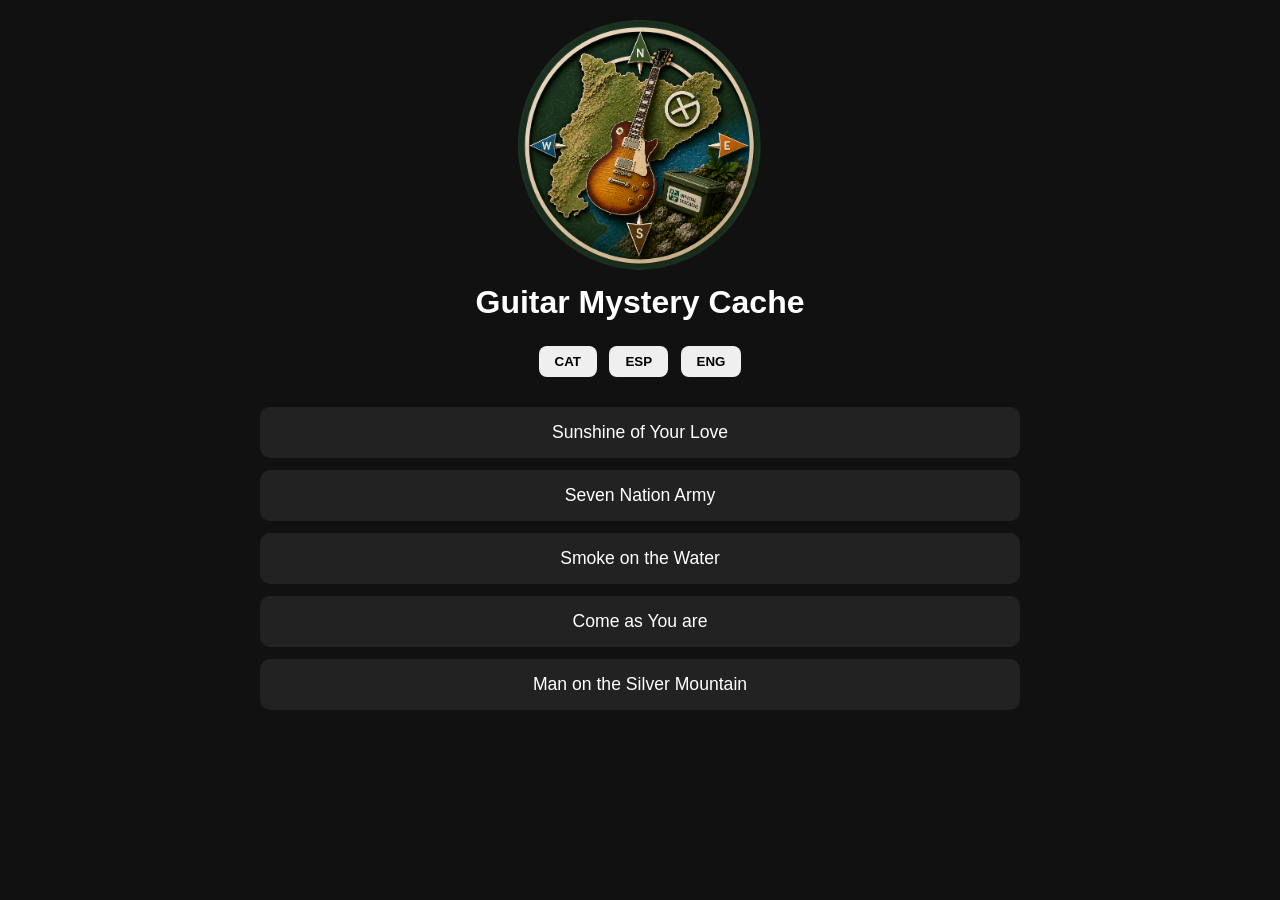
<file: index.html>
<!DOCTYPE html>
<html lang="es">

<head>

<meta charset="UTF-8">

<meta
    name="viewport"
    content="width=device-width, initial-scale=1.0"
>

<title>Guitar Mystery Cache</title>

<link
    rel="stylesheet"
    href="styles.css"
>

</head>


<body>

<div class="container">


    <!-- ==================================================
         LOGO
         ================================================== -->

    <img
        src="guitar-mystery-logo.png"
        alt="Guitar Mystery Cache"
        class="logo"
    >


    <!-- ==================================================
         TÍTULO
         ================================================== -->

    <h1>
        Guitar Mystery Cache
    </h1>


    <!-- ==================================================
         SELECTOR DE IDIOMA
         ================================================== -->

    <div id="language-selector">

        <button onclick="setLanguage('ca')">
            CAT
        </button>

        <button onclick="setLanguage('es')">
            ESP
        </button>

        <button onclick="setLanguage('en')">
            ENG
        </button>

    </div>


    <!-- ==================================================
         LISTA
         ================================================== -->

    <div id="list">
        Cargando...
    </div>


</div>


<script>


// ======================================================
// DARK CACHE
// ======================================================

const darkCache =
    new URLSearchParams(
        window.location.search
    ).get("darkcache") === "true";


// ======================================================
// MARCAR EL BODY COMO DARK CACHE
// ======================================================

if(darkCache){

    document.body.classList.add(
        "dark-cache"
    );

}


// ======================================================
// IDIOMA
// ======================================================

let language =
    localStorage.getItem("language");


if(!language){

    const browserLang =
        navigator.language.toLowerCase();


    if(browserLang.startsWith("ca")){

        language = "ca";

    }else if(browserLang.startsWith("en")){

        language = "en";

    }else{

        language = "es";

    }

}


// ======================================================
// CAMBIAR IDIOMA
// ======================================================

function setLanguage(lang){

    localStorage.setItem(
        "language",
        lang
    );

    location.reload();

}


// ======================================================
// CARGAR LISTA
// ======================================================

async function loadList(){

    try{

        const response =
            await fetch(
                "challenges/index.json"
            );


        const challenges =
            await response.json();


        const container =
            document.getElementById(
                "list"
            );


        container.innerHTML = "";


        challenges.forEach(
            challenge => {

                const link =
                    document.createElement(
                        "a"
                    );


                link.className =
                    "challenge";


                link.href =
                    darkCache
                        ? `play.html?id=${challenge.id}&darkcache=true`
                        : `play.html?id=${challenge.id}`;


                link.textContent =
                    challenge.title[
                        language
                    ];


                container.appendChild(
                    link
                );

            }
        );


    }catch(error){

        console.error(
            "Error cargando challenges:",
            error
        );


        document.getElementById(
            "list"
        ).textContent =
            "Error cargando las canciones.";

    }

}


loadList();


</script>

</body>

</html>
</file>
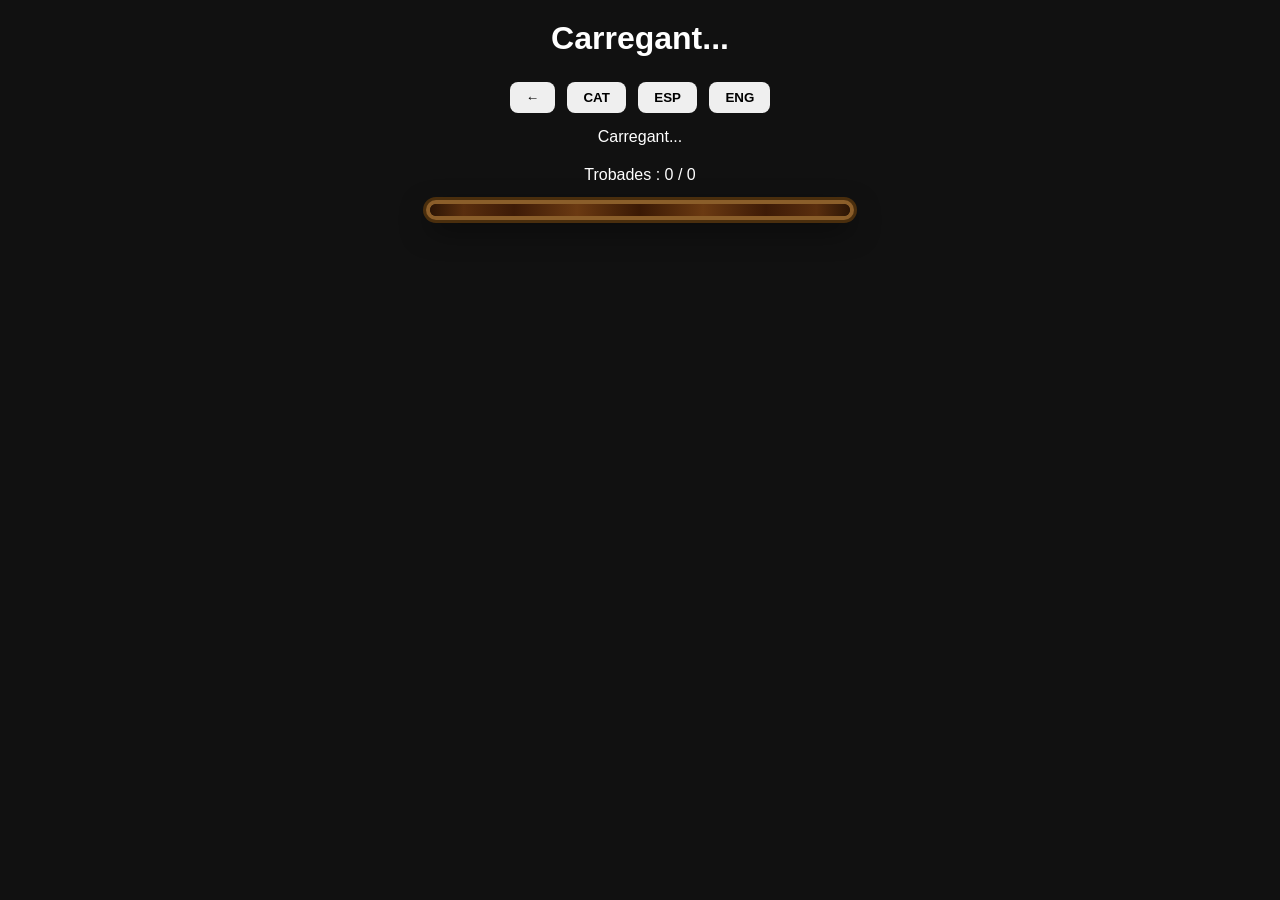
<file: play (1).html>
<!DOCTYPE html>
<html lang="ca">

<head>

<meta charset="UTF-8">
<meta name="viewport" content="width=device-width, initial-scale=1.0">

<title>Guitar Mystery Cache</title>

<link rel="stylesheet" href="styles.css">

<style>

.instructions{
    margin-bottom:20px;
}

#progress{
    margin-bottom:20px;
}

#fretboard{
    width:420px;
    margin:0 auto;
    display:grid;
    grid-template-columns:40px repeat(6,1fr);
    gap:3px;
}

.fret-number{
    display:flex;
    align-items:center;
    justify-content:center;
    color:white;
    font-weight:bold;
    font-size:1rem;
}

.string-header{
    display:flex;
    align-items:center;
    justify-content:center;
    color:white;
    font-weight:bold;
    font-size:1rem;
}

.note{
    width:42px;
    height:42px;
    border-radius:50%;
    background:#6b4320;
    border:1px solid rgba(255,255,255,.15);
    cursor:pointer;
    transition:.2s;
    margin:auto;
}

.note:hover{
    transform:scale(1.05);
}

.correct{
    background:#28a745;
}

.wrong{
    background:#c0392b;
}

#coordinates{
    display:none;
    text-align:center;
    margin-top:30px;
}

.result-title{
    font-size:1.4rem;
    font-weight:bold;
    margin-bottom:12px;
}

.coords{
    font-size:1rem;
    margin-bottom:15px;
}

#copyButton{
    padding:8px 14px;
    font-size:.9rem;
    border:none;
    border-radius:8px;
    cursor:pointer;
}

@media(max-width:700px){

    #fretboard{
        grid-template-columns:35px repeat(13,1fr);
    }

    .fret{
        height:42px;
    }

    .note{
        width:16px;
        height:16px;
    }

}

</style>

</head>

<body>

<div class="container">

<h1 id="challengeTitle">
    Carregant...
</h1>

<div class="controls">

<button onclick="window.location='index.html'">
←
</button>

<button onclick="setLanguage('ca')">
CAT
</button>

<button onclick="setLanguage('es')">
ESP
</button>

<button onclick="setLanguage('en')">
ENG
</button>

</div>

<div
    id="instructions"
    class="instructions">

    Carregant...

</div>

<div id="progress">

<span id="progressLabel">
Trobades
</span>

:

<span id="found">
0
</span>

/

<span id="total">
0
</span>

</div>

<div id="fretboard"></div>

<div id="coordinates">

<div class="result-title">

✅

<span id="resultText">
Repte resolt
</span>

</div>

<div
    class="coords"
    id="coordsText">

--

</div>

<button
    id="copyButton"
    onclick="copyCoords()">

📋 Copiar coordenades

</button>

</div>

</div>
<script>

let language =
    localStorage.getItem("language")
    || "ca";

let challengeData = null;
let found = 0;
let total = 0;

const solved =
    new Set();

const tuning =
[
    "E",
    "B",
    "G",
    "D",
    "A",
    "E"
];

const resultTexts = {

    ca:"Repte resolt",

    es:"Reto resuelto",

    en:"Challenge solved"

};

const copyTexts = {

    ca:"📋 Copiar coordenades",

    es:"📋 Copiar coordenadas",

    en:"📋 Copy coordinates"

};

function setLanguage(lang){

    localStorage.setItem(
        "language",
        lang
    );

    location.reload();
}

document.getElementById(
    "resultText"
).textContent =
    resultTexts[language];

document.getElementById(
    "copyButton"
).textContent =
    copyTexts[language];

const params =
    new URLSearchParams(
        window.location.search
    );

const challengeId =
    params.get("id");

async function loadChallenge(){

    if(!challengeId){

        alert(
            "Challenge not found"
        );

        return;
    }

    const response =
        await fetch(
            `challenges/${challengeId}.json`
        );

    challengeData =
        await response.json();

    document.getElementById(
        "challengeTitle"
    ).textContent =
        challengeData.title[
            language
        ];

    document.getElementById(
        "instructions"
    ).textContent =
        challengeData.instructions[
            language
        ];

    document.getElementById(
        "coordsText"
    ).textContent =
        challengeData.coordinates.north +
        " " +
        challengeData.coordinates.east;

    total =
        challengeData.solution.length;

    document.getElementById(
        "total"
    ).textContent =
        total;

    buildFretboard();
}

function buildFretboard(){

    const fretboard =
        document.getElementById(
            "fretboard"
        );

    fretboard.innerHTML = "";

    fretboard.appendChild(
        document.createElement("div")
    );

    const strings =
    [
        "E",
        "A",
        "D",
        "G",
        "B",
        "E"
    ];

    strings.forEach(string=>{

        const header =
            document.createElement(
                "div"
            );

        header.className =
            "string-header";

        header.textContent =
            string;

        fretboard.appendChild(
            header
        );

    });

    for(let fret=0; fret<=12; fret++){

        const fretLabel =
            document.createElement(
                "div"
            );

        fretLabel.className =
            "fret-number";

        fretLabel.textContent =
            fret;

        fretboard.appendChild(
            fretLabel
        );

        for(let string=1; string<=6; string++){

            const note =
                document.createElement(
                    "div"
                );

            note.className =
                "note";

            const position =
                `${string}-${fret}`;

            note.addEventListener(
                "click",
                ()=>{

                    if(
                        challengeData.solution.includes(
                            position
                        )
                    ){

                        if(
                            !solved.has(
                                position
                            )
                        ){

                            solved.add(
                                position
                            );

                            note.classList.add(
                                "correct"
                            );

                            found++;

                            document
                            .getElementById(
                                "found"
                            )
                            .textContent =
                                found;

                            if(
                                found === total
                            ){

                                document
                                .getElementById(
                                    "coordinates"
                                )
                                .style.display =
                                    "block";
                            }

                        }

                    }else{

                        note.classList.add(
                            "wrong"
                        );

                        setTimeout(()=>{

                            note.classList.remove(
                                "wrong"
                            );

                        },500);

                    }

                }
            );

            fretboard.appendChild(
                note
            );

        }

    }

}

function copyCoords(){

    navigator.clipboard.writeText(

        document
        .getElementById(
            "coordsText"
        )
        .textContent
        .trim()

    );

    const btn =
        document.getElementById(
            "copyButton"
        );

    btn.textContent =
        "📋 ✓";

    setTimeout(()=>{

        btn.textContent =
            copyTexts[language];

    },2000);

}

loadChallenge();

</script>

</body>
</html>
</file>
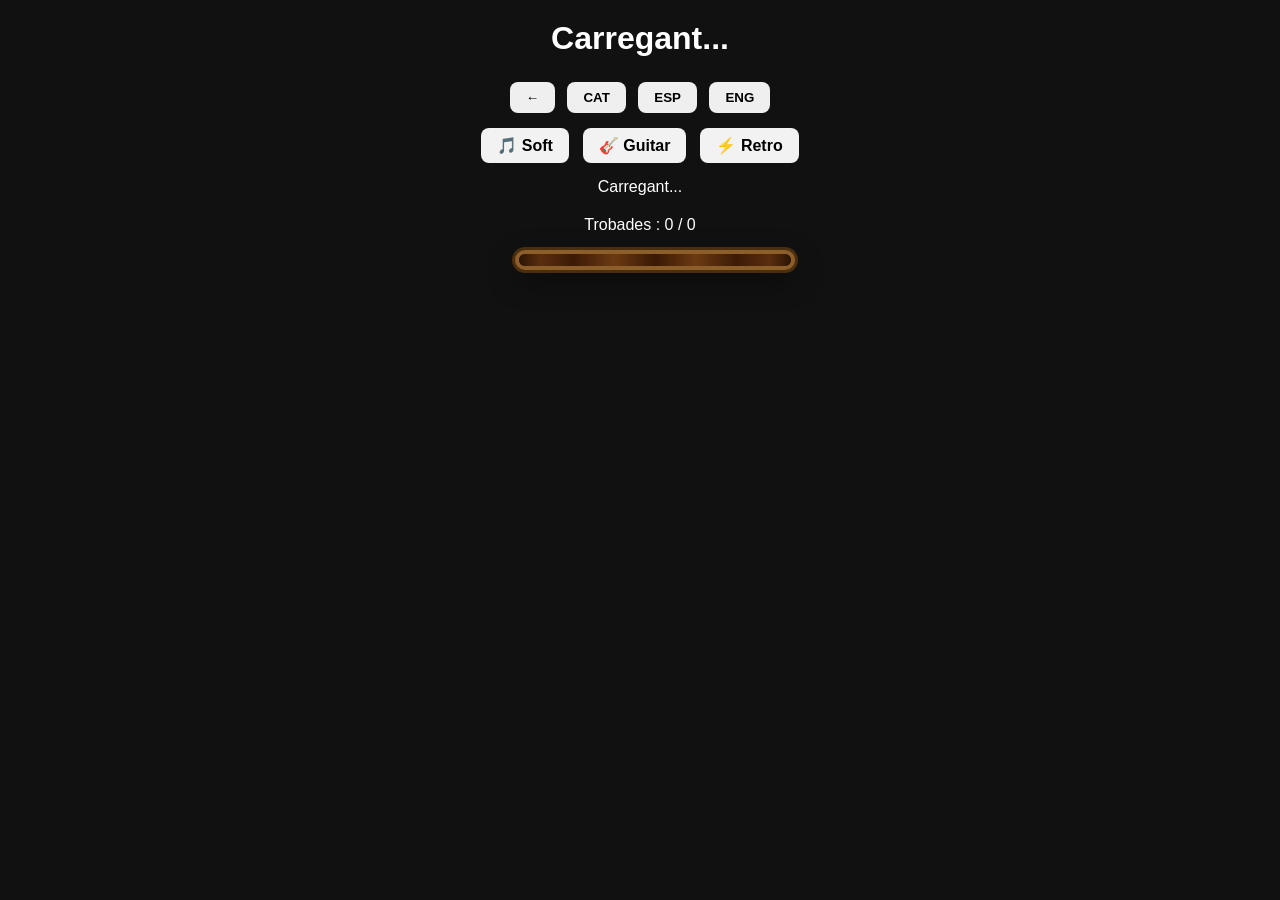
<file: play.html>
<!DOCTYPE html>
<html lang="ca">

<head>

    <meta charset="UTF-8">

    <meta
        name="viewport"
        content="width=device-width, initial-scale=1.0"
    >

    <title>Guitar Mystery Cache</title>

    <link
        rel="stylesheet"
        href="styles.css"
    >

</head>


<body>


<script>

/* ======================================================
   DARK CACHE
   ====================================================== */

const darkCache =
    new URLSearchParams(
        window.location.search
    ).get("darkcache") === "true";


/* ======================================================
   MARCAR EL BODY
   ====================================================== */

if (darkCache) {

    document.body.classList.add("dark-cache");

}

</script>


<div class="container">


    <!-- ==================================================
         TÍTULO
         ================================================== -->

    <h1 id="challengeTitle">
        Carregant...
    </h1>


    <!-- ==================================================
         CONTROLES
         ================================================== -->

    <div class="controls">

        <button
            onclick="window.location='index.html'"
        >
            ←
        </button>

        <button
            onclick="setLanguage('ca')"
        >
            CAT
        </button>

        <button
            onclick="setLanguage('es')"
        >
            ESP
        </button>

        <button
            onclick="setLanguage('en')"
        >
            ENG
        </button>

    </div>


    <!-- ==================================================
         CONTROLES DE SONIDO
         ================================================== -->

    <div id="soundControls">

        <button
            class="sound-btn"
            onclick="setSound('triangle')"
        >
            🎵 Soft
        </button>

        <button
            class="sound-btn"
            onclick="setSound('sawtooth')"
        >
            🎸 Guitar
        </button>

        <button
            class="sound-btn"
            onclick="setSound('square')"
        >
            ⚡ Retro
        </button>

    </div>


    <!-- ==================================================
         INSTRUCCIONES
         ================================================== -->

    <div
        id="instructions"
        class="instructions"
    >
        Carregant...
    </div>


    <!-- ==================================================
         PROGRESO
         ================================================== -->

    <div id="progress">

        <span id="progressLabel">
            Trobades
        </span>

        :

        <span id="found">
            0
        </span>

        /

        <span id="total">
            0
        </span>

    </div>


    <!-- ==================================================
         MÁSTIL
         ================================================== -->

    <div
        id="fretboard-wrap-container"
        style="text-align:center;"
    >

        <div id="fretboard-wrap">

            <!-- Números de traste -->

            <div id="fret-labels"></div>


            <!-- Mástil -->

            <div id="fretboard"></div>

        </div>

    </div>


    <!-- ==================================================
         RESULTADO / COORDENADAS
         ================================================== -->

    <div id="coordinates">

        <div class="result-title">

            ✅

            <span id="resultText">
                Repte resolt
            </span>

        </div>


        <div
            class="coords"
            id="coordsText"
        >
            --
        </div>


        <button
            id="copyButton"
            onclick="copyCoords()"
        >
            📋 Copiar coordenades
        </button>

    </div>


</div>


<!-- ======================================================
     JAVASCRIPT DEL JUEGO
     ====================================================== -->

<script src="app.js"></script>


</body>

</html>
</file>
<file: styles.css>
/* ==========================================================
   GUITAR MYSTERY
   ESTILOS GENERALES + DARK CACHE
   ========================================================== */

/* FUENTES */
@import url('https://fonts.googleapis.com/css2?family=Audiowide&family=VT323&display=swap');

/* GENERAL */
* {
    box-sizing: border-box;
}

html,
body {
    margin: 0;
    padding: 0;
}

body {
    background: #111;
    color: #fff;
    font-family: Arial, sans-serif;
    text-align: center;
}

.container {
    max-width: 800px;
    margin: auto;
    padding: 20px;
}

/* ==========================================================
   ELEMENTOS GENERALES — MODO NORMAL
   ========================================================== */

.logo {
    width: 250px;
    max-width: 90%;
    margin-bottom: 10px;
}

h1 {
    margin: 0 0 20px;
}

#language-selector {
    margin-bottom: 25px;
}

#language-selector button,
.controls button {
    margin: 5px 4px;
    padding: 8px 16px;
    font-weight: bold;
    border: none;
    border-radius: 8px;
    cursor: pointer;
}

.controls {
   margin-bottom: 10px;
}

.challenge {
    display: block;
    background: #222;
    color: white;
    text-decoration: none;
    padding: 15px;
    margin: 12px 0;
    border-radius: 10px;
    font-size: 1.1rem;
    transition: .2s;
}

.challenge:hover {
    background: #333;
}

.hidden {
    display: none;
}

/* ==========================================================
   INSTRUCCIONES Y PROGRESO — MODO NORMAL
   ========================================================== */

.instructions {
    margin-bottom: 20px;
}

#progress {
    margin-bottom: 20px;
}

/* ==========================================================
   SONIDO — MODO NORMAL
   ========================================================== */

#soundControls {
    display: flex;
    justify-content: center;
    gap: 6px;
    margin-bottom: 15px;
    flex-wrap: wrap;
}

button.sound-btn,
div#soundControls button.sound-btn {
    margin: 0 4px !important;
    padding: 8px 16px !important;
    font-weight: bold !important;
    font-size: 1rem !important;
    border: none !important;
    border-radius: 8px !important;
    background: #f2f2f2 !important;
    color: #000 !important;
    cursor: pointer !important;
    transition: .2s !important;
}

button.sound-btn:hover,
div#soundControls button.sound-btn:hover {
    transform: scale(1.05);
}

button.sound-btn.active,
div#soundControls button.sound-btn.active {
    background: #28a745 !important;
    color: #fff !important;
    box-shadow: 0 0 10px rgba(40,167,69,.45);
}

/* ==========================================================
   GUITAR MYSTERY — MODO NORMAL
   ========================================================== */

#fretboard-wrap {
    display: flex;
    justify-content: center;
    align-items: flex-start;
    gap: 8px;
    width: 100%;
}

#fret-labels {
    display: flex;
    flex-direction: column;
    padding: 6px 8px 6px 0;
    min-width: 22px;
    flex-shrink: 0;
}

.fret-label {
    color: #c8a46e;
    font-size: .7rem;
    font-weight: bold;
    text-shadow: 0 1px 2px rgba(0,0,0,.9);
    display: flex;
    align-items: center;
    justify-content: flex-end;
    height: 44px;
}

.fret-label:first-child {
    height: 30px;
}

#fretboard {
    display: grid;
    grid-template-columns: repeat(6, 44px);
    gap: 0;
    row-gap: 0;
    background: linear-gradient(
        to right,
        #2c1505 0%,
        #5a2e0e 8%,
        #3d1a06 20%,
        #6b3a12 35%,
        #3a1804 50%,
        #6b3a12 65%,
        #3d1a06 80%,
        #5a2e0e 92%,
        #2c1505 100%
    );
    border-radius: 6px;
    padding: 6px 4px;
    box-shadow:
        0 0 0 4px #8b5e2a,
        0 0 0 7px #4a2e0d,
        0 10px 30px rgba(0,0,0,.8);
}

.string-header {
    display: flex;
    align-items: center;
    justify-content: center;
    color: #e8c97a;
    font-weight: bold;
    font-size: .85rem;
    text-shadow: 0 0 8px rgba(232,201,122,.4);
    padding-bottom: 5px;
    border-bottom: 2px solid rgba(200,160,80,.2);
}

.note {
    width: 36px;
    height: 36px;
    border-radius: 50%;
    cursor: pointer;
    transition:
        transform .15s,
        background .15s,
        box-shadow .15s;
    margin: 4px auto;
    position: relative;
    background: transparent;
    border: none;
    display: flex;
    align-items: center;
    justify-content: center;
}

.note::before {
    content: '';
    position: absolute;
    top: 50%;
    left: -55%;
    right: -55%;
    height: 2px;
    background: linear-gradient(
        to right,
        transparent,
        #909090 15%,
        #d8d8d8 50%,
        #909090 85%,
        transparent
    );
    transform: translateY(-50%);
    pointer-events: none;
    z-index: 0;
}

.note::after {
    content: '';
    position: absolute;
    left: 50%;
    top: -6px;
    bottom: -6px;
    width: 2px;
    background: linear-gradient(
        to bottom,
        transparent,
        #b0a060 20%,
        #ddd090 50%,
        #b0a060 80%,
        transparent
    );
    transform: translateX(-50%);
    pointer-events: none;
    z-index: 0;
}

.note.first-in-row::before {
    left: 0;
}

.note:hover {
    transform: scale(1.18);
    background: radial-gradient(
        circle at 35% 30%,
        #c8a46e,
        #7a4a20
    );
    box-shadow:
        inset 0 1px 3px rgba(255,255,255,.3),
        0 0 12px rgba(255,200,80,.4),
        0 2px 6px rgba(0,0,0,.6);
    z-index: 2;
}

.note.correct {
    background: radial-gradient(
        circle at 35% 30%,
        #5de87a,
        #1a7a35
    ) !important;
    box-shadow:
        inset 0 1px 3px rgba(255,255,255,.3),
        0 0 14px rgba(40,167,69,.7),
        0 2px 6px rgba(0,0,0,.5) !important;
    z-index: 2;
}

.note.wrong {
    background: radial-gradient(
        circle at 35% 30%,
        #e06060,
        #8b1a1a
    ) !important;
    box-shadow:
        inset 0 1px 3px rgba(255,255,255,.2),
        0 0 14px rgba(192,57,43,.7),
        0 2px 6px rgba(0,0,0,.5) !important;
    z-index: 2;
}

/* ==========================================================
   COORDENADAS — MODO NORMAL
   ========================================================== */

#coordinates {
    display: none;
    text-align: center;
    margin-top: 30px;
}

.result-title {
    font-size: 1.4rem;
    font-weight: bold;
    margin-bottom: 12px;
}

.coords {
    font-size: 1rem;
    margin-bottom: 15px;
}

#copyButton {
    padding: 8px 16px;
    margin-top: 10px;
    background: #f2f2f2;
    color: #000;
    border: none;
    border-radius: 8px;
    font-weight: bold;
    font-size: 1rem;
    cursor: pointer;
    transition: .2s;
}

#copyButton:hover {
    transform: scale(1.05);
}

/* ==========================================================
   MÓVIL — GUITAR MYSTERY NORMAL
   ========================================================== */

@media (max-width: 700px) {

    #fretboard-wrap {
        display: flex;
        justify-content: center;
        align-items: flex-start;
        width: 100%;
    }

    #fret-labels {
        min-width: 18px;
        padding-right: 0;
    }

    .fret-label {
        height: 30px;
        font-size: .60rem;
    }

    .fret-label:first-child {
        height: 24px;
    }

    #fretboard {
        grid-template-columns: repeat(6, 36px);
        padding: 5px 3px;
    }

    .string-header {
        font-size: .75rem;
    }

    .note {
        width: 24px;
        height: 24px;
        margin: 3px auto;
    }

    .note::before {
        left: -45%;
        right: -45%;
    }

    .note::after {
        top: -5px;
        bottom: -5px;
    }
}

/* ==========================================================
   DARK CACHE
   ========================================================== */

body.dark-cache {
    margin: 0;
    padding: 0;
    overflow: hidden;
    background: #000;
}

body.dark-cache .container {
    width: 1100px;
    max-width: calc(100vw - 20px);
    height: 100vh;
    margin: 0 auto;
    padding: 10px;
    box-sizing: border-box;
}

/* ==========================================================
   OCULTAR INTERFAZ NORMAL EN DARK CACHE
   ========================================================== */

body.dark-cache .logo,
body.dark-cache h1,
body.dark-cache #language-selector,
body.dark-cache #challengeTitle,
body.dark-cache .controls,
body.dark-cache #soundControls,
body.dark-cache #instructions,
body.dark-cache #progress {
    display: none !important;
}

/* ==========================================================
   LISTA DARK CACHE
   ========================================================== */

body.dark-cache #list {
    width: 100%;
    height: 100%;
    padding: 20px;
    display: flex;
    flex-direction: column;
    justify-content: flex-start;
    gap: 8px;
    overflow-y: auto;
    overflow-x: hidden;
}

body.dark-cache #list .challenge {
    width: 100%;
    min-height: 48px;
    margin: 0;
    padding: 5px 14px;
    display: flex;
    align-items: center;
    justify-content: center;
    font-family: "VT323", monospace;
    font-size: 22px;
    line-height: 1;
    letter-spacing: 1px;
    color: #e0c276;
    background: #242424;
    border-radius: 15px;
    white-space: nowrap;
    transition:
        background .15s ease,
        transform .15s ease;
}

body.dark-cache #list .challenge:hover {
    background: #303030;
    transform: scale(1.015);
}

/* ==========================================================
   DARK CACHE — CONTENEDOR DEL MÁSTIL
   ========================================================== */

body.dark-cache #fretboard-wrap {
    position: relative;
    width: 100%;
    height: 100%;
    display: flex;
    justify-content: center;
    align-items: center;
    padding-top: 0;
    overflow: visible;
    z-index: 1;
}

/* ==========================================================
   DARK CACHE — NÚMEROS DE TRASTE
   ========================================================== */

body.dark-cache #fret-labels {
    position: absolute;
    left: 50%;
    top: 30%;
    transform: translateX(-50%);
    display: flex;
    flex-direction: row;
    width: auto;
    height: 22px;
    padding: 0;
    min-width: 0;
    z-index: 10;
    pointer-events: none;
}

body.dark-cache .fret-label {
    width: 42px;
    min-width: 42px;
    height: 22px !important;
    display: flex;
    align-items: center;
    justify-content: center;
    color: #c8a46e;
    font-size: .65rem;
    font-weight: bold;
    text-shadow:
        0 1px 3px #000,
        0 0 4px #000;
}

body.dark-cache .fret-label:first-child {
    height: 22px !important;
}

/* ==========================================================
   DARK CACHE — MÁSTIL
   ========================================================== */

body.dark-cache #fretboard {
    position: relative;
    display: grid;

    grid-template-columns: repeat(6, 32px);
    grid-auto-rows: 42px;

    gap: 0;
    row-gap: 0;

    flex-shrink: 0;
    padding: 5px 3px;

    background: linear-gradient(
        to right,
        #211004 0%,
        #4a2409 8%,
        #6b3812 20%,
        #4d2509 35%,
        #713d15 50%,
        #4d2509 65%,
        #6b3812 80%,
        #4a2409 92%,
        #211004 100%
    );

    border: 3px solid #8b5e2a;
    border-radius: 12px;

    box-shadow:
        0 0 0 2px #3b220b,
        0 0 12px rgba(0,0,0,.8),
        inset 0 0 20px rgba(0,0,0,.45);

    transform:
        rotate(180deg)
        rotate(90deg)
        scaleX(-1);

    transform-origin: center center;

    z-index: 2;
}

/* ==========================================================
   DARK CACHE — CABECERAS DE CUERDA
   ========================================================== */

body.dark-cache #fretboard .string-header {
    position: relative;
    z-index: 5;

    color: #e8c97a;
    font-weight: bold;
    font-size: .75rem;
    padding-bottom: 4px;

    text-shadow:
        0 1px 3px #000,
        0 0 6px rgba(232,201,122,.3);

    transform: scaleX(-1) rotate(90deg);
}

/* ==========================================================
   DARK CACHE — NOTAS
   ========================================================== */

body.dark-cache #fretboard .note {
    position: relative;
    width: 28px;
    height: 28px;
    margin: 3px auto;

    display: flex;
    align-items: center;
    justify-content: center;

    border: none;
    border-radius: 50%;
    background: transparent;
    cursor: pointer;

    transition:
        transform .15s,
        background .15s,
        box-shadow .15s;

    z-index: 3;
}

/* ==========================================================
   DARK CACHE — CUERDAS
   ========================================================== */

body.dark-cache #fretboard .note::before {
    content: "";
    position: absolute;
    top: 50%;
    left: -55%;
    right: -55%;
    height: 2px;

    background: linear-gradient(
        to right,
        transparent,
        #909090 15%,
        #d8d8d8 50%,
        #909090 85%,
        transparent
    );

    transform: translateY(-50%);
    pointer-events: none;
    z-index: 1;
}

/* ==========================================================
   DARK CACHE — TRASTES
   ========================================================== */

body.dark-cache #fretboard .note::after {
    content: "";
    position: absolute;
    left: 50%;
    top: -6px;
    bottom: -6px;
    width: 2px;

    background: linear-gradient(
        to bottom,
        transparent,
        #b0a060 20%,
        #ddd090 50%,
        #b0a060 80%,
        transparent
    );

    transform: translateX(-50%);
    pointer-events: none;
    z-index: 1;
}

body.dark-cache #fretboard .note.first-in-row::before {
    left: 0;
}

/* ==========================================================
   DARK CACHE — HOVER
   ========================================================== */

body.dark-cache #fretboard .note:hover {
    transform: rotate(-90deg) scale(1.15);

    background: radial-gradient(
        circle at 35% 30%,
        #c8a46e,
        #7a4a20
    );

    box-shadow:
        inset 0 1px 3px rgba(255,255,255,.3),
        0 0 12px rgba(255,200,80,.4),
        0 2px 6px rgba(0,0,0,.6);

    z-index: 8;
}

/* ==========================================================
   DARK CACHE — CORRECTA
   ========================================================== */

body.dark-cache #fretboard .note.correct {
    background: radial-gradient(
        circle at 35% 30%,
        #5de87a,
        #1a7a35
    ) !important;

    box-shadow:
        inset 0 1px 3px rgba(255,255,255,.3),
        0 0 14px rgba(40,167,69,.7),
        0 2px 6px rgba(0,0,0,.5) !important;

    z-index: 8;
}

/* ==========================================================
   DARK CACHE — INCORRECTA
   ========================================================== */

body.dark-cache #fretboard .note.wrong {
    background: radial-gradient(
        circle at 35% 30%,
        #e06060,
        #8b1a1a
    ) !important;

    box-shadow:
        inset 0 1px 3px rgba(255,255,255,.2),
        0 0 14px rgba(192,57,43,.7),
        0 2px 6px rgba(0,0,0,.5) !important;

    z-index: 8;
}

/* ==========================================================
   DARK CACHE — COORDENADAS
   ========================================================== */

body.dark-cache #coordinates {
    position: fixed;
    left: 50%;
    bottom: 20px;
    transform: translateX(-50%);
    z-index: 100;
    text-align: center;
}

body.dark-cache .result-title {
    font-size: 1.4rem;
    font-weight: bold;
    margin-bottom: 12px;
}

body.dark-cache .coords {
    font-size: 1rem;
    margin-bottom: 15px;
}

body.dark-cache #copyButton {
    padding: 8px 16px;
    margin-top: 10px;
    background: #f2f2f2;
    color: #000;
    border: none;
    border-radius: 8px;
    font-weight: bold;
    font-size: 1rem;
    cursor: pointer;
    transition: .2s;
}

body.dark-cache #copyButton:hover {
    transform: scale(1.05);
}

/* ==========================================================
   DARK CACHE — MÓVIL VERTICAL
   ========================================================== */

@media (max-width: 700px) {

    body.dark-cache .container {
        width: 100%;
        max-width: none;
        padding: 4px;
    }

    body.dark-cache #list {
        padding: 16px;
        gap: 7px;
    }

    body.dark-cache #list .challenge {
        min-height: 44px;
        padding: 4px 10px;
        font-size: 18px;
    }

    body.dark-cache #fretboard-wrap {
        position: relative;
        width: 100%;
        height: 100%;
        display: flex;
        justify-content: center;
        align-items: flex-start;
        overflow: visible;
    }

    body.dark-cache #fret-labels {
        top: 5px;
        height: 18px;
    }

    body.dark-cache .fret-label {
        width: 36px;
        min-width: 36px;
        height: 18px !important;
        font-size: .55rem;
    }

    body.dark-cache .fret-label:first-child {
        height: 18px !important;
    }

    body.dark-cache #fretboard {
        grid-template-columns: repeat(6, 29px);
        grid-auto-rows: 36px;

        padding: 5px 3px;
        border-width: 2px;
        border-radius: 10px;

        position: relative;
        top: auto;
        left: auto;

        transform:
            rotate(180deg)
            rotate(90deg)
            scaleX(-1);

        margin-top: -100px;
    }

    body.dark-cache #fretboard .string-header {
        font-size: .68rem;
        padding-bottom: 3px;
        transform: scaleX(-1) rotate(90deg);
    }

    body.dark-cache #fretboard .note {
        width: 25px;
        height: 25px;
        margin: 3px auto;
    }

    body.dark-cache #fretboard .note::before {
        left: -45%;
        right: -45%;
    }

    body.dark-cache #fretboard .note::after {
        top: -5px;
        bottom: -5px;
    }
}

/* ==========================================================
   DARK CACHE — TELÉFONOS ESTRECHOS
   ========================================================== */

@media (max-width: 430px) and (orientation: portrait) {

    body.dark-cache #fretboard {
        grid-template-columns: repeat(6, 26px);
        grid-auto-rows: 33px;

        margin-top: -100px;
    }

    body.dark-cache #fretboard .note {
        width: 22px;
        height: 22px;
    }

    body.dark-cache .fret-label {
        width: 33px;
        min-width: 33px;
        font-size: .48rem;
    }

    body.dark-cache #fretboard .string-header {
        font-size: .60rem;
        transform: scaleX(-1) rotate(90deg);
    }
}

/* ==========================================================
   DARK CACHE — MÓVIL HORIZONTAL
   ========================================================== */

@media (orientation: landscape) and (max-height: 700px) {
   
    body.dark-cache #fret-labels {
        top: 8%;
    }

    body.dark-cache #fretboard-wrap {
        position: fixed;
        inset: 0;

        width: 100vw;
        height: 100vh;

        display: flex;
        justify-content: center;
        align-items: center;

        padding: 0;
        margin: 0;

        overflow: visible;
        z-index: 1;
    }

    body.dark-cache #fretboard {
        position: relative;

        top: auto;
        left: auto;
        margin: 0;

        transform:
            rotate(180deg)
            rotate(90deg)
            scaleX(-1);

        transform-origin: center center;
    }
}

/* ==========================================================
   FIN
   ========================================================== */
</file>
